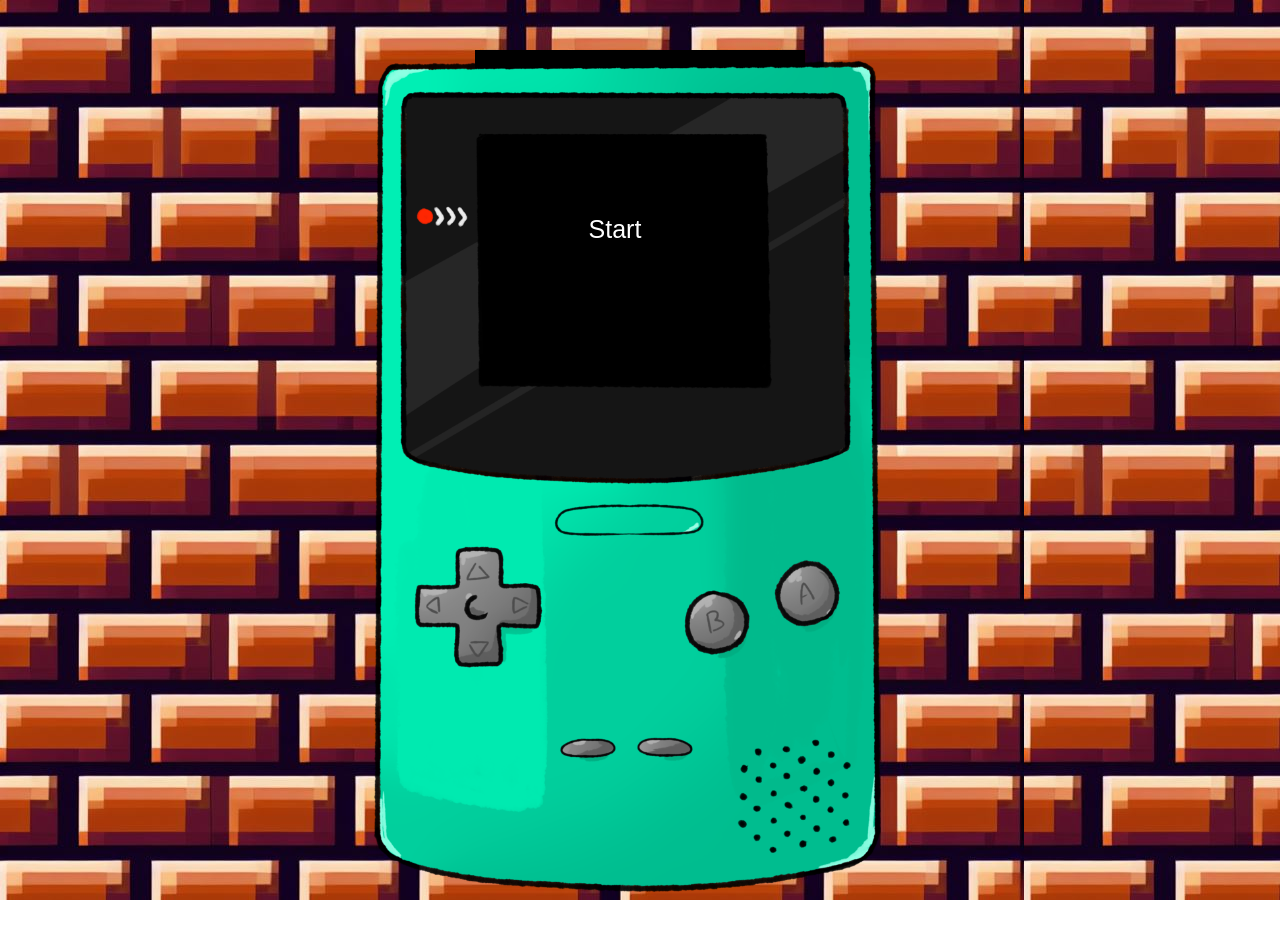
<file: index-GitHub.html>
<!DOCTYPE html>
<html lang="en">
<head>
    <!-- Configuración básica -->
    <meta charset="UTF-8">
    <meta name="viewport" content="width=device-width, initial-scale=1.0">
    <title>Videojuego Retro CV</title>
    <!-- Enlace al archivo CSS -->
    <link rel="stylesheet" href="css_StyleSheetHub.css">
</head>
<body>
    <!-- Contenedor principal del fondo -->
    <div class="background">
        <!-- Contenedor de la consola -->
        <div class="console-container">
            <!-- Fondo de la consola -->
            <div class="console-background"></div>
            <!-- Consola -->
            <div class="console">
                <!-- Botón de inicio -->
                <button id="start-button" class="start-button" onclick="showOptions()">Start</button>
                <!-- Opciones del menú -->
                <div id="options" class="options hidden">
                    <button onclick="showSection('sobre-mi')">Sobre Mí</button>
                    <button onclick="showSection('habilidades')">Habilidades</button>
                    <button onclick="showSection('proyectos')">Proyectos</button>
                    <button onclick="showSection('contacto')">Contacto</button>
                </div>
            </div>
        </div>
    </div>
    <!-- Modal -->
    <div id="myModal" class="modal">
        <!-- Contenido del modal -->
        <div class="modal-content">
            <!-- Botón de cierre -->
            <span class="close" onclick="closeModal()">&times;</span>
            <!-- Contenido de la sección "Sobre Mí" -->
            <div id="sobre-mi-content" class="hidden">
                <!-- Contenedor de la foto de perfil -->
                <div class="profile-container">
                    <div class="profile-picture">
                        <img src="Imagenes/FotoPerfil.jpeg" alt="Foto de perfil">
                    </div>
                </div>
                <!-- Texto descriptivo -->
                <h2>HERNÁN MOREYRA</h2>
                <p>PROGRAMADOR FULL STACK & UNITY DEVELOPER</p>
                <p>Con una gran pasión por la tecnología, he invertido los últimos dos años en el aprendizaje de programación y desarrollo web, con un enfoque en la industria de los videojuegos. Busco oportunidades emocionantes para aplicar mi conjunto de habilidades en un nuevo campo creativo y desafiante.</p>
            </div>
            <!-- Contenido de la sección "Habilidades" -->
            <div id="habilidades-content" class="hidden">
                <h2>Habilidades</h2>
                <h3>TECNOLOGÍAS:</h3>
                <!-- Lista de habilidades -->
                <ul>
                    <li>Java</li>
                    <li>Javascript</li>
                    <li>React</li>
                    <li>Spring</li>
                    <li>HTML</li>
                    <li>CSS</li>
                    <li>C#</li>
                    <li>Unity</li>
                    <li>MySQL</li>
                </ul>
                <h3>Cursos Masterclas:</h3>
                <!-- Lista de cursos -->
                <ul>
                    <li>Curso fundamentos de programación (EDteam)</li>
                    <li>Curso Introduccion unity3D (Domestika)</li>
                    <li>Argentina programa 4.0</li>
                    <li>Taller de desarrollo de videojuegos (UNRN)</li>
                    <li>Curso de desarrollo de videojuegos (Fundación digital)</li>
                    <li>Orientado a la programación en C# en Unity 3D</li>
                </ul>
            </div>
            <!-- Contenido de la sección "Proyectos" -->
            <div id="proyectos-content" class="hidden">
                <h2>Proyectos</h2>
                <p>Página en desarrollo</p>
            </div>
            <!-- Contenido de la sección "Contacto" -->
            <div id="contacto-content" class="hidden">
                <h2>Contacto</h2>
                <p>Página en desarrollo</p>
            </div>
        </div>
    </div>
    <!-- Enlace al archivo JavaScript -->
    <script src="script.js"></script>
</body>
</html>
</file>
<file: css_StyleSheetHub.css>
/* Estilos generales para el cuerpo y HTML */
body, html {
    margin: 0;
    padding: 0;
    height: 100%;
}

/* Estilos para el fondo de la página */
.background {
    background-image: url('Imagenes/BackLadrillos.jpg'); /* Imagen de fondo */
    background-repeat: repeat;
    height: 100%;
    display: flex;
    justify-content: center;
    align-items: center;
}

/* Estilos para el contenedor de la consola */
.console-container {
    position: relative;
    width: 1100px;
    height: 800px;
    display: flex;
    justify-content: center;
    align-items: center;
}

/* Estilos para el fondo de la consola */
.console-background {
    position: absolute;
    top: 0;
    left: 2;
    width: 30%;
    height: 50%;
    background-color: rgba(0, 0, 0); /* Color de fondo con opacidad */
}

/* Estilos para la consola */
.console {
    position: relative;
    z-index: 1;
    background-image: url('Imagenes/ConsolaRetro.png'); /* Imagen de fondo de la consola */
    width: 100%;
    height: 100%;
    display: flex;
    flex-direction: column;
    align-items: center;
    padding-top: 100px; /* Ajuste del espacio superior */
    background-size: contain; /* Tamaño de la imagen de fondo */
    background-repeat: no-repeat; /* Evita la repetición de la imagen */
    margin-left: 200px; /* Ajuste de margen izquierdo */
    margin-top: 50px; /* Ajuste de margen superior */
}

/* Estilos para el botón de inicio */
.start-button {
    background-color: black; /* Color de fondo negro */
    color: #ffffff; /* Color del texto blanco */
    padding: 40px 60px; /* Espaciado interno */
    font-size: 25px; /* Tamaño de fuente */
    border: none; /* Sin borde */
    border-radius: 8px; /* Bordes redondeados */
    cursor: pointer; /* Cursor de puntero */
    box-shadow: 0px 4px 6px rgba(0, 0, 0, 0.1), 0px 1px 3px rgba(0, 0, 0, 0.08); /* Sombra */
   /* position: absolute; /* Posición absoluta */
   margin-right: 250px; /* Ajuste de margen derecho */
   margin-top: 50px; /* Ajuste de margen superior */
transition: transform 0.3s, box-shadow 0.3s; /* Transición suave */
}

/* Estilos cuando se pasa el mouse sobre el botón */
.start-button:hover {
    transform: translateY(-2px); /* Efecto de levantamiento */
    box-shadow: 0px 6px 10px rgba(0, 0, 0, 0.15), 0px 2px 5px rgba(0, 0, 0, 0.1); /* Sombra más pronunciada */
    background: linear-gradient(45deg, #ff0000, #00ff00, #0000ff); /* Cambio de color de fondo con gradiente */
    background-size: 200% 200%;
    animation: gradientAnimation 2s infinite alternate; /* Animación del gradiente */
}

/* Animación del gradiente */
@keyframes gradientAnimation {
    0% {
        background-position: 0% 50%;
    }
    100% {
        background-position: 100% 50%;
    }
}


/* Estilos para las opciones */
.options {
    display: flex;
    flex-direction: column;
    align-items: center;
    position: absolute;
    top: 150px; /* Ajuste de posición vertical */
    left: 50%;
    transform: translateX(-50%);
}

/* Estilos para los botones de opciones */
.options button {
    margin-bottom: 10px;
    padding: 8px 16px;
    font-size: 16px;
    background-color: black; /* Color de fondo de los botones de opciones */
    color: #fff; /* Color del texto */
    border: 1px solid #888; /* Borde */
    border-radius: 12px; /* Bordes redondeados */
    cursor: pointer; /* Cursor de puntero */
    margin-right: 250px; /* Ajuste de margen derecho */
    margin-top: 5px; /* Ajuste de margen superior */
    transition: transform 0.3s, box-shadow 0.3s; /* Transición suave, igual que el botón "Start" */
}

/* Estilos cuando se pasa el mouse sobre los botones de opciones */
.options button:hover {
    transform: translateY(-2px); /* Efecto de levantamiento */
    box-shadow: 0px 6px 10px rgba(0, 0, 0, 0.15), 0px 2px 5px rgba(0, 0, 0, 0.1); /* Sombra más pronunciada */
    background: linear-gradient(45deg, #ff0000, #00ff00, #0000ff); /* Cambio de color de fondo con gradiente */
    background-size: 200% 200%;
    animation: gradientAnimation 2s infinite alternate; /* Animación del gradiente */
}


/* Clase para ocultar elementos */
.hidden {
    display: none;
}

/* Estilos para el modal */
.modal {
    display: none; /* Oculta el modal por defecto */
    position: fixed;
    z-index: 1;
    left: 0;
    top: 0;
    width: 100%;
    height: 100%;
    overflow: auto;
    background-color: rgba(0,0,0,0.4); /* Fondo oscuro */
}

/* Estilos para el contenido del modal */
.modal-content {
    background-color: black; /* Fondo negro */
    color: white; /* Texto blanco */
    margin: 5% auto; /* Margen del contenido */
    padding: 5px; /* Espaciado interno */
    border: 2px solid #888; /* Borde */
    width: 70%; /*Ancho*/
    height: 70%; /*Alto*/
    max-height: 90%; /* Altura máxima del modal */
    overflow-y: auto; /* Scroll vertical si es necesario */
    position: relative; /* Posicionamiento relativo */
}

/* Estilos para el botón de cierre del modal */
.close {
    color: #aaaaaa;
    position: absolute;
    top: 10px;
    right: 10px;
    font-size: 28px;
    font-weight: bold;
    cursor: pointer;
}

.close:hover,
.close:focus {
    color: red;
    text-decoration: none;
}

/* Contenedor para la imagen de perfil en la esquina superior derecha */
.profile-container {
    position: absolute;
    top: 70px;
    right: 70px;
}

/* Estilos para la imagen de perfil */
.profile-picture {
    width: 150px;/* Ancho aumentado */
    height: 150px;/* Altura aumentada */
    background-color: #ccc; /* Color de fondo de la imagen */
    border-radius: 50%; /* Borde redondeado para formar un círculo */
    overflow: hidden; /* Oculta cualquier contenido adicional */
    border: 2px solid #fff; /* Borde blanco */
    box-shadow: 0px 0px 5px rgba(255, 255, 255, 50); /* Sombra blanca */
}

/* Estilos para la imagen de perfil dentro del contenedor */
.profile-picture img {
    width: 100%;
    height: 100%;
    object-fit: cover; /* Ajusta la imagen para que cubra el contenedor */
}

/* Estilos para el texto en H2 */
.modal-content h2 {
    font-family: 'Arial', sans-serif; /* Cambiar la fuente del texto */
}

/* Estilos para el panel "Sobre Mí" */
#sobre-mi-content {
    padding-top: 100px; /* Ajustar el espacio superior */
}

/* Estilos para el texto dentro de la sección "Sobre Mí" */
#sobre-mi-content h1 {
    font-size: 35px; /* Tamaño de fuente para H1 */
}

#sobre-mi-content h2 {
    font-size: 25px; /* Tamaño de fuente para H2 */
}

#sobre-mi-content p {
    font-size: 17px; /* Tamaño de fuente para párrafos */
}


/*agregados 04/04/2023*/

.videoContainer {
    position: relative;
    width: 500px; /* Ancho del video */
    height: 300px; /* Altura del video */
    overflow: hidden;
    border: 1px solid #ccc;
    box-shadow: 0 4px 8px rgba(0, 0, 0, 0.1);
}


.videoContainer video {
    position: absolute;
    width: 100%; /* Ancho del video al 100% del contenedor */
    height: 100%; /* Altura del video al 100% del contenedor */
    left: 0;
    top: 0;
    cursor: pointer; /* Cambia el cursor al pasar sobre el video */
}

.project{

    margin: 10px;
}

/*agregados 05/04/2023*/

/* Estilos para los elementos de contacto */
.contact-info {
    margin-top: 20px;
}

.contact-item {
    margin-bottom: 20px;/* Incrementa el espacio entre los elementos */
    font-size: 20px; /* Aumenta el tamaño del texto */
}

.contact-item .fab.fa-linkedin,
.contact-item .far.fa-file-pdf {
    margin-right: 10px;
    font-size: 30px;
    color: white;
}

.contact-info a {
    margin-left: 5px; /* Ajusta el margen izquierdo de los enlaces */
}
.contact-item .fab,
.contact-item .far {
    font-size: 30px; /* Cambiar el tamaño de los iconos */
    color: white; /* Color del texto de los iconos */
}

/* Cambiar el color solo de los enlaces específicos */
.contact-item a[href="https://www.linkedin.com/in/hernanmoreyra-75764b154"],
.contact-item a[href="https://wa.me/1161484909"],
.contact-item a[href^="mailto:"],
.contact-item a[href$=".pdf"] {
    color: blue; /* Cambia el color de los enlaces específicos */
}

/* Estilos para el párrafo verde */
.contacto-p {
    color: grey; /* Color del texto verde */
}

.contact-item .fab.fa-linkedin {
    color: #0077B5; /* Color para el icono de LinkedIn */
}

.contact-item .far.fa-file-pdf {
    color: #FF0000; /* Color para el icono de PDF */
}

.contact-item .fab.fa-whatsapp {
    color: #25D366; /* Color para el icono de WhatsApp */
}
.contact-item .far.fa-envelope {
    color: #DB4437; /* Color para el icono de Gmail */
}
/* Estilos para el contenedor del logo en el modal */
.logo-container-contacto {
    position: absolute; /* Cambia a posición absoluta */
    top: 50%; /* Coloca el contenedor en el centro vertical */
    left: 50%; /* Coloca el contenedor en el centro horizontal */
    transform: translate(-50%, -50%); /* Centra el contenedor exactamente en el medio */
}


/* Estilos para el logo */
.logo {
    max-width: 200px; /* Ancho máximo del logo */
    max-height: 200px; /* Altura máxima del logo */
}
/* Estilos generales para el cuerpo y HTML */
body, html {
    margin: 0;
    padding: 0;
    height: 100%;
    overflow: hidden; /* Oculta cualquier contenido adicional */
}

/* Estilos para el texto de copyright en el modal "Sobre Mí" */
.logo-content #copyright-sobre-mi {
    font-size: 9px;
}

/* Estilos para el contenedor del logo en el modal */
.logo-container {
    position: absolute; /* Cambia a posición absoluta */
    top: 80%; /* Coloca el contenedor en el centro vertical */
    left: 50%; /* Coloca el contenedor en el centro horizontal */
    transform: translate(-50%, -50%); /* Centra el contenedor exactamente en el medio */
}

/* Estilos para el logo */
.footer-logo {
    width: 100px; /* Tamaño mediano para la imagen */
    height: auto; /* Mantén la proporción de la imagen */
    display: block; /* Ajusta el comportamiento de la imagen */
    margin: 0 auto; /* Centra la imagen horizontalmente */
}

/* Estilos para el contenedor de habilidades y cursos */
.skills-courses-container {
    display: flex;
    justify-content: space-between; /* Distribuye los elementos a lo largo del contenedor */
    margin-top: 20px; /* Ajusta el margen superior */
}

/* Estilos para el contenedor de la lista de habilidades */
.skills-list {
    flex: 1; /* Ocupa todo el espacio disponible */
    margin-right: 20px; /* Ajusta el margen derecho entre la lista de habilidades y la lista de cursos */
}

/* Estilos para el contenedor de la lista de cursos */
.course-list-container {
    flex: 1; /* Ocupa todo el espacio disponible */
    margin-top: -60px; /* Ajusta el margen superior para subir el contenedor */
}

/* Estilos para las listas de habilidades y cursos */
ul {
    list-style-type: none; /* Elimina los marcadores de lista */
    padding-left: 20px; /* Elimina el relleno predeterminado de la lista */
}

.course-list {
    margin-top: 0; /* Elimina el margen superior de la primera lista de cursos */
}

/* Estilos para el texto de la lista */
.skills-list li {
    font-size: 18px; /* Tamaño de la fuente */
    margin-bottom: 5px; /* Espaciado inferior entre los elementos de la lista */
}
/* Iconos */
.fa {
    margin-right: 10px;
    font-size: 24px;
}
/*Colore Iconos*/
.fa-java {
    color: #007396; /* Color para el icono de Java */
}

.fa-js {
    color: #f7df1e; /* Color para el icono de JavaScript */
}

.fa-react {
    color: #61dafb; /* Color para el icono de React */
}

.fa-html5 {
    color: #e34f26; /* Color para el icono de HTML */
}

.fa-css3-alt {
    color: #264de4; /* Color para el icono de CSS */
}

.fa-cuttlefish {
    color: #239120; /* Color para el icono de C# */
}

.fa-unity {
    color: white; /* Color para el icono de Unity */
}

.fa-database {
    color: #4479a1; /* Color para el icono de MySQL */
}


/* Lista de habilidades */
.skills-list ul li {
    list-style-type: none;
    margin-bottom: 10px;
    font-size: 24px;
}
/* Lista de cursos */
.course-list {
    list-style-type: none;
    margin-bottom: 10px;
    font-size: 18px;
}

/* Iconos */
.fa,
.fas {
    margin-right: 10px;
    font-size: 18px;
    color: blue;
}
/*Primera Fase Flex */
/* Cambio de fondo para pantallas  medianas */
@media only screen and (max-width: 1000px) and (min-width: 600px) {
    .background {
        background-image: url('Imagenes/ConsolaRetro.png'); /* Cambia la imagen de fondo en pantallas pequeñas */
        background-repeat: no-repeat; /* Evita la repetición de la imagen */
        background-size: 65%; /* Ajusta el tamaño de la imagen para que quepa */
        background-position: center center; /* Centra la imagen en la pantalla */
        background-color: black; /* Cambia el color de fondo a negro */
        margin-top: 0px;
    }

    /* Estilos para la consola en pantallas  medianas */
    .console {
        background: none; /* Elimina la imagen de fondo */
        margin-left: 0; /* Elimina el margen izquierdo */
        margin-top: -50px; /* Elimina el margen superior */
        width: 90%; /* Ancho del contenedor de la consola */
        height: 50%; /* Altura del contenedor de la consola */
        padding: 0px; /* Añade relleno alrededor del contenido */
    }

    /* Inhabilitar el fondo de la consola en pantallas pequeñas y medianas */
    .console-background {
        display: none; /* Oculta el elemento que define el fondo */
    }

    .options {
        margin-left: 110px;
        top: -50px; /* Ajuste de posición vertical */
        transform: translateX(-50%);
    }

    .start-button {
        margin-left: 400px;
        margin-top: 0px; /* Ajuste de posición vertical */
        transform: translateX(-50%);
    }

    .modal-content {
        margin: 2% auto; /* Margen del contenido */
        padding: 5px; /* Espaciado interno */
        border: 2px solid #888; /* Borde */
        width: 100%; /* Ancho */
        height: 100%; /* Alto */
        max-height: 100%; /* Altura máxima del modal */
        overflow-y: auto; /* Scroll vertical si es necesario */
        position: relative; /* Posicionamiento relativo */
    }

    .profile-picture {
        width: 150px; /* Ancho aumentado */
        height: 140px; /* Altura aumentada */
    }

    .videoContainer {
        position: relative;
        width: 250px; /* Ancho del video */
        height: 150px; /* Altura del video */
    }

    .logo-container-contacto {
        position: absolute; /* Cambia a posición absoluta */
        top: 80%; /* Coloca el contenedor en el centro vertical */
        left: 50%; /* Coloca el contenedor en el centro horizontal */
        transform: translate(-50%, -50%); /* Centra el contenedor exactamente en el medio */
    }
}

/*Segunda Fase Flex*/
/* Cambio de fondo para pantallas pequeñas */
@media only screen and (max-width: 600px) {
    .background {
        background-image: url('Imagenes/ConsolaRetro.png'); /* Cambia la imagen de fondo en pantallas pequeñas */
        background-repeat: no-repeat; /* Evita la repetición de la imagen */
        background-size: 140%; /* Ajusta el tamaño de la imagen para que quepa */
        background-position: center center; /* Centra la imagen en la pantalla */
        background-color: black; /* Cambia el color de fondo a negro */
    }

    /* Estilos para la consola en pantallas pequeñas */
    .console {
        background: none; /* Elimina la imagen de fondo */
        margin-left: 0; /* Elimina el margen izquierdo */
        margin-top: 0; /* Elimina el margen superior */
        width: 50%; /* Ancho del contenedor de la consola */
        height: 50%; /* Altura del contenedor de la consola */
        padding: 0px; /* Añade relleno alrededor del contenido */
    }

    /* Inhabilitar el fondo de la consola en pantallas pequeñas */
    .console-background {
        display: none; /* Oculta el elemento que define el fondo */
    }
    .options {
        margin-left: 110px;
        top: -80px; /* Ajuste de posición vertical */
        transform: translateX(-50%);
    }

    .start-button {
        margin-left: 400px;
        margin-top: -50px; /* Ajuste de posición vertical */
        transform: translateX(-50%);
    }
    .modal-content {
        
        margin: 1% auto; /* Margen del contenido */
        padding: 5px; /* Espaciado interno */
        border: 2px solid #888; /* Borde */
        width: 100%; /*Ancho*/
        height: 100%; /*Alto*/
        max-height: 100%; /* Altura máxima del modal */
        overflow-y: auto; /* Scroll vertical si es necesario */
        position: relative; /* Posicionamiento relativo */
    }

    .profile-picture {
        width: 100px;/* Ancho aumentado */
        height: 90px;/* Altura aumentada */
    }

    .videoContainer {
        position: relative;
        width: 350px; /* Ancho del video */
        height: 250px; /* Altura del video */
        
    }
    .logo-container-contacto {
        position: absolute; /* Cambia a posición absoluta */
        top: 80%; /* Coloca el contenedor en el centro vertical */
        left: 50%; /* Coloca el contenedor en el centro horizontal */
        transform: translate(-50%, -50%); /* Centra el contenedor exactamente en el medio */
    }
   
}
</file>
